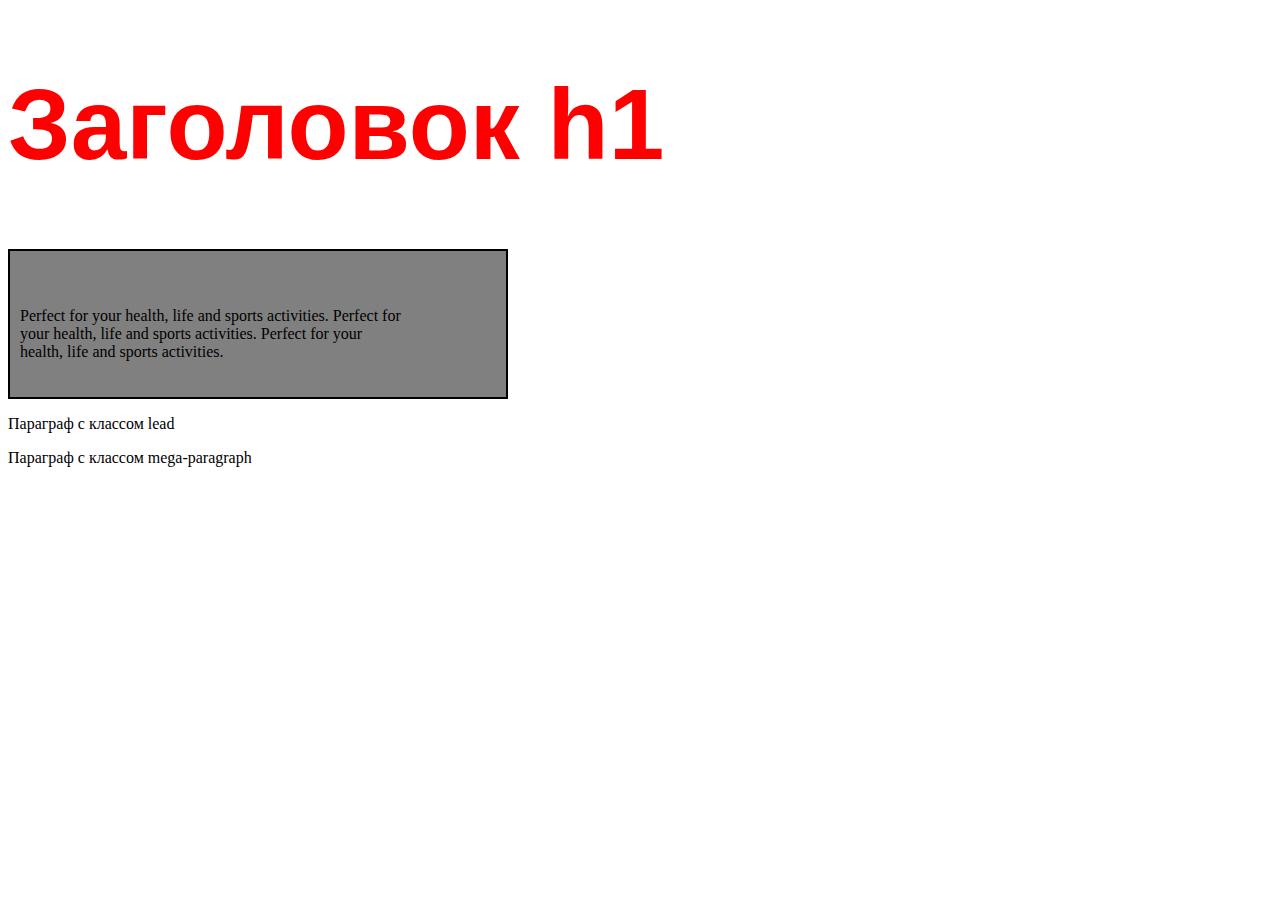
<file: sportbit/index.html>
<!DOCTYPE html>
<html lang="en">
<head>
    <meta charset="UTF-8">
    <link rel="stylesheet" href="css/main.css">
    <title>Sportbit Home</title>
</head>
<body>
    <h1>Заголовок h1</h1>
    <div>
        <p>Perfect for your health, life and sports activities. Perfect for your health, life and sports activities. Perfect for your health, life and sports activities.</p>
    </div>
</body>
</html>


<p class="lead">Параграф с классом lead</p>
<p class="mega-paragraph">Параграф с классом mega-paragraph</p>
</file>
<file: sportbit/css/main.css>
h1 {
    color: red;
    font-size: 100px;
    background: #fff;
    font-family: Arial, sans-serif;
}

* {
    box-sizing: border-box;
}

div {
    border: 2px solid black;
    background: grey;
    width: 500px;
    padding: 40px 100px 20px 10px;
    margin-top: 40px;
}
</file>
